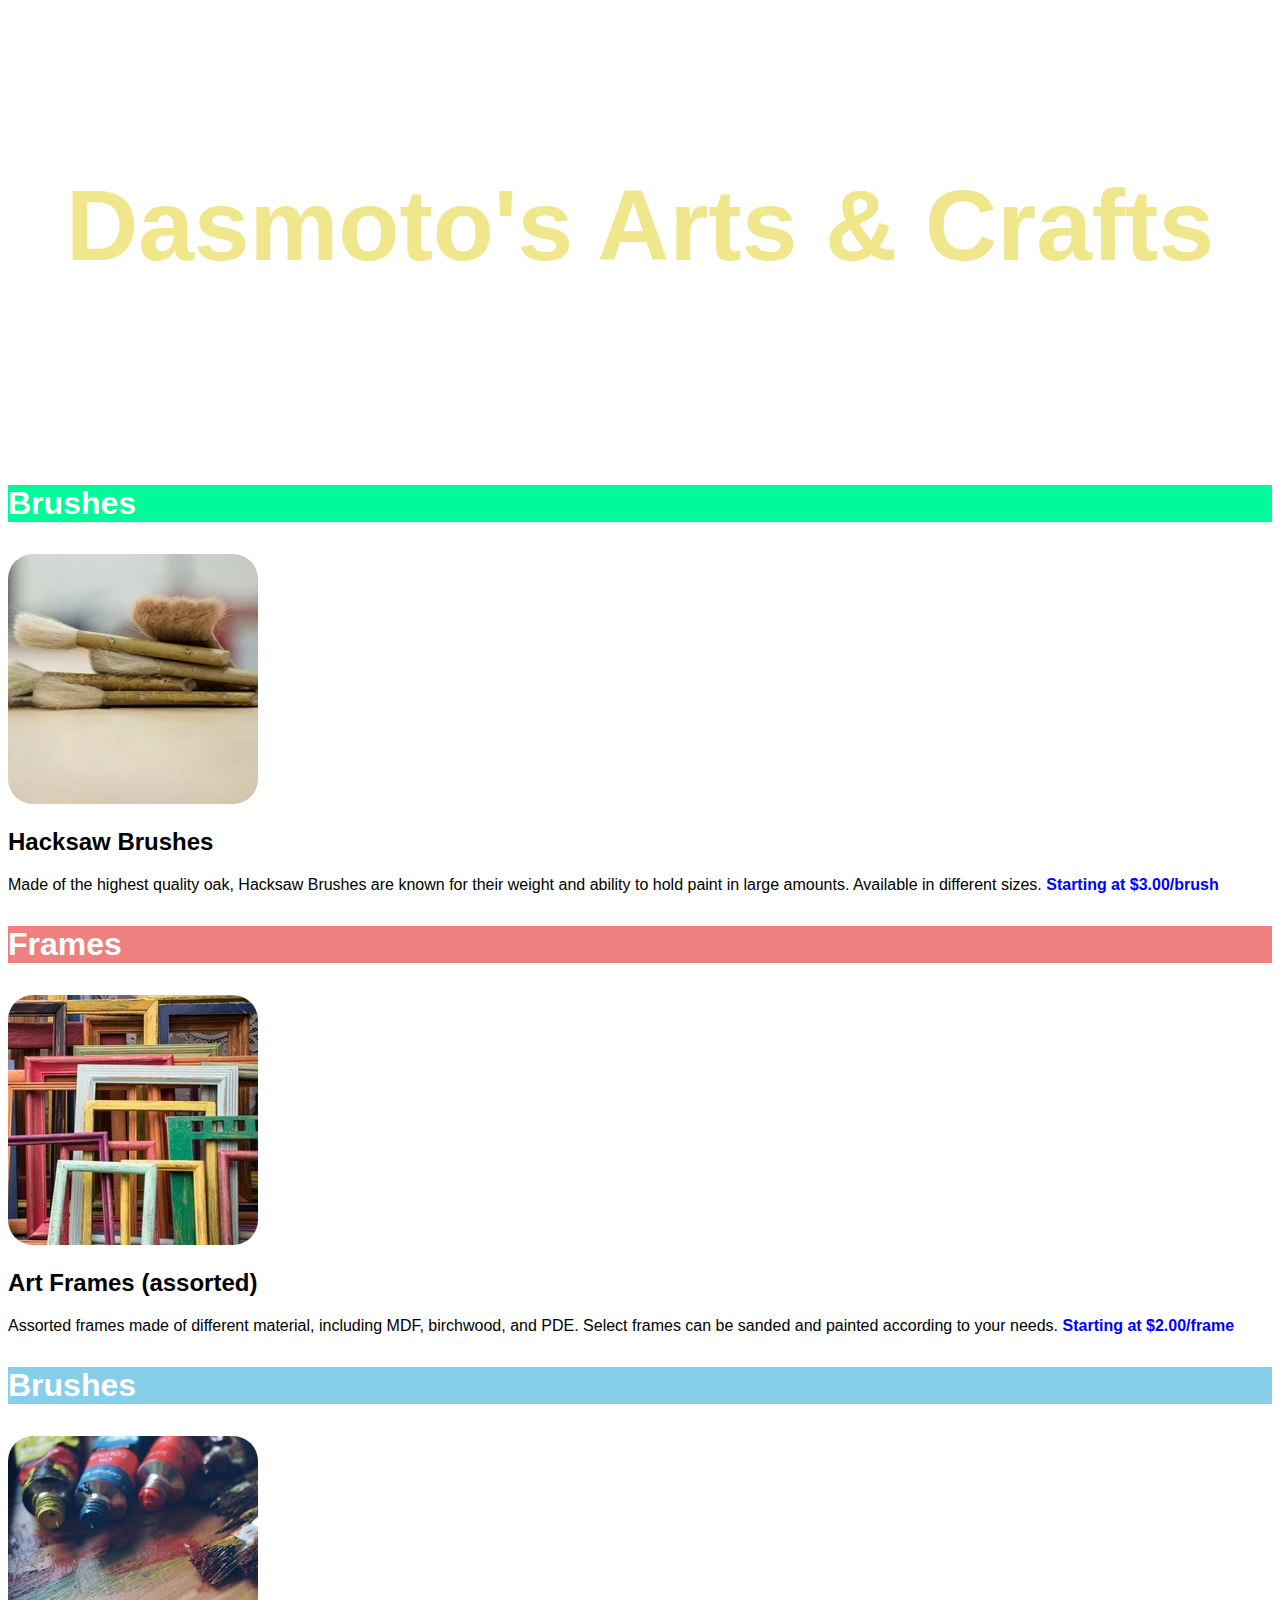
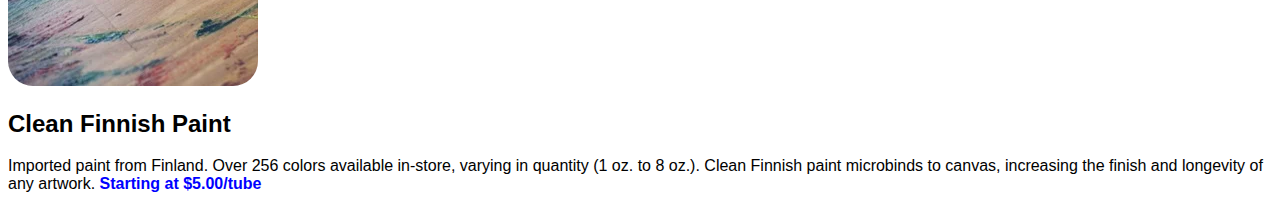
<file: Dasmotos Arts and Crafts/Index.html>
<!DOCTYPE html>
<html lang="en">
<head>
    <link rel="stylesheet" href="style.css">
    <meta charset="UTF-8">
    <meta name="viewport" content="width=device-width, initial-scale=1.0">
    
    <title>Dasmoto's Arts and Crafts</title>
</head>
<body>
    
    <header>
<p>Dasmoto's Arts & Crafts</p>
    </header>


    <main>
        <article id="brush">
            <p class="banner">Brushes</p>
        
            <img src="Images/hacksaw.webp">

            <h2>Hacksaw Brushes</h2>
            <p>Made of the highest quality oak, Hacksaw Brushes are known for their weight and ability to hold paint in large amounts. Available in different sizes.<span style="font-weight: bold; color: blue;"> Starting at $3.00/brush </span></p>

        </article>

        <article id="frame">
            <p class="banner">Frames</p>
        
            <img src="Images/frames.webp">

            <h2>Art Frames (assorted)</h2>
            <p>Assorted frames made of different material, including MDF, birchwood, and PDE. Select frames can be sanded and painted according to your needs.<span style="font-weight: bold; color: blue;"> Starting at $2.00/frame </span></p>

        </article>

        <article id="paint">
            <p class="banner">Brushes</p>
        
            <img src="Images/finnish.webp">

            <h2>Clean Finnish Paint</h2>
            <p>Imported paint from Finland. Over 256 colors available in-store, varying in quantity (1 oz. to 8 oz.). Clean Finnish paint microbinds to canvas, increasing the finish and longevity of any artwork.<span style="font-weight: bold; color: blue;"> Starting at $5.00/tube </span></p>

        </article>


    </main>


</body>
</html>
</file>
<file: Dasmotos Arts and Crafts/style.css>
html {
    font-family: Helvetica;
}

header {
    background-image: url(https://content.codecademy.com/courses/freelance-1/unit-2/pattern.jpeg);
 
    text-align: center; 
    font-family: 'Helvetica';
    font-size: 100px;
    font-weight: bold;
    color: khaki;
    position: static;
    top: 0;
    left: 0;
    width: 100%;
    padding: 60px 0;
}

#brush {
    padding-top: 10px;
}

#brush .banner {
    
    font-family: 'Helvetica';
    font-weight: bold;
    font-size: 32px;
    color: white;
    background-color: mediumspringgreen;
}

#brush p {
    font-family: 'Helvetica';
}

img {
    box-shadow: midnightblue;
    border-radius: 10%;
}

#frame .banner {
    font-family: 'Helvetica';
    font-weight: bold;
    font-size: 32px;
    color: white;
    background-color: lightcoral;
}

#paint .banner {
    font-family: 'Helvetica';
    font-weight: bold;
    font-size: 32px;
    color: white;
    background-color:skyblue;
}

@media only screen and (max-width: 1200px) {
    #brush {
        padding-top: 10px;
    }
    header {
        padding-top: 5px;
        height: 20%;
        font-size: 60px;
    } 
}

@media only screen and (max-width: 725px) {
    #brush {
        padding-top: 10px;
    } 
   header {
        padding-top: 10px;
        height: 10%;
        font-size: 40px;
    } 
}
</file>
